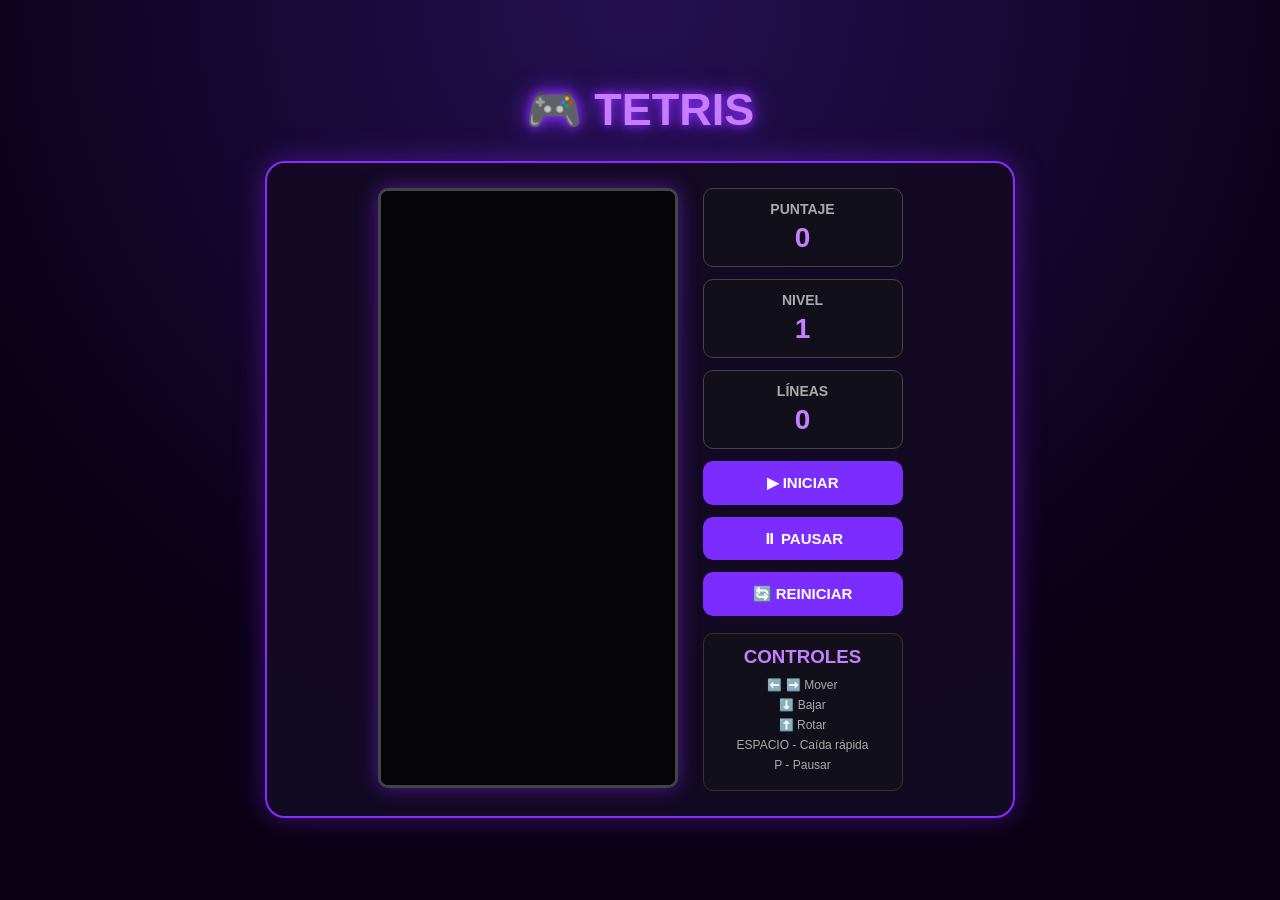
<file: Index.html>
<!DOCTYPE html>
<html lang="es">

<head>
    <meta charset="UTF-8">
    <meta name="viewport" content="width=device-width, initial-scale=1.0">

    <title>Tetris</title>

    <link rel="stylesheet" href="style.css">
</head>

<body>

    <div class="container">

        <h1>🎮 TETRIS</h1>

        <div class="game">

            <canvas id="tetris" width="300" height="600"></canvas>

            <div class="panel">

                <div class="box">
                    <h2>PUNTAJE</h2>
                    <p id="score">0</p>
                </div>

                <div class="box">
                    <h2>NIVEL</h2>
                    <p id="level">1</p>
                </div>

                <div class="box">
                    <h2>LÍNEAS</h2>
                    <p id="lines">0</p>
                </div>

                <button id="start">▶ INICIAR</button>

                <button id="pause">⏸ PAUSAR</button>

                <button id="restart">🔄 REINICIAR</button>

                <div class="controls">

                    <h3>CONTROLES</h3>

                    <p>⬅️ ➡️ Mover</p>
                    <p>⬇️ Bajar</p>
                    <p>⬆️ Rotar</p>
                    <p>ESPACIO - Caída rápida</p>
                    <p>P - Pausar</p>

                </div>

            </div>

        </div>

    </div>


    <script src="./app.js"></script>

</body>

</html>
</file>
<file: style.css>
* {
    margin: 0;
    padding: 0;
    box-sizing: border-box;
}

body {
    min-height: 100vh;

    display: flex;
    justify-content: center;
    align-items: center;

    font-family: Arial, sans-serif;

    background:
        radial-gradient(circle at top, #241052, #090014 70%);

    color: white;
}

.container {
    width: 100%;
    max-width: 800px;

    padding: 25px;
}

h1 {
    text-align: center;

    font-size: 45px;

    margin-bottom: 25px;

    color: #c77dff;

    text-shadow:
        0 0 10px #8b2cff,
        0 0 25px #8b2cff;
}

.game {
    display: flex;

    justify-content: center;

    align-items: flex-start;

    gap: 25px;

    background: rgba(20, 10, 35, 0.95);

    border: 2px solid #8b2cff;

    border-radius: 20px;

    padding: 25px;

    box-shadow:
        0 0 30px rgba(139, 44, 255, 0.4);
}

canvas {
    width: 300px;
    height: 600px;

    background: #050509;

    border: 3px solid #444;

    border-radius: 10px;

    box-shadow:
        0 0 20px rgba(139, 44, 255, 0.5);
}

.panel {
    width: 200px;

    display: flex;

    flex-direction: column;

    gap: 12px;
}

.box {
    text-align: center;

    background: #11101a;

    border: 1px solid #444;

    border-radius: 10px;

    padding: 12px;
}

.box h2 {
    font-size: 14px;

    color: #aaa;

    margin-bottom: 5px;
}

.box p {
    font-size: 28px;

    font-weight: bold;

    color: #c77dff;
}

button {
    border: none;

    border-radius: 10px;

    padding: 13px;

    background: #7b2cff;

    color: white;

    font-size: 15px;

    font-weight: bold;

    cursor: pointer;

    transition: 0.2s;
}

button:hover {
    background: #9d4edd;

    transform: scale(1.03);

    box-shadow:
        0 0 15px #7b2cff;
}

button:active {
    transform: scale(0.97);
}

.controls {
    margin-top: 5px;

    padding: 12px;

    text-align: center;

    background: #11101a;

    border-radius: 10px;

    border: 1px solid #333;
}

.controls h3 {
    color: #c77dff;

    margin-bottom: 10px;
}

.controls p {
    color: #aaa;

    font-size: 12px;

    margin: 6px 0;
}

/* ========================= */
/* CELULAR */
/* ========================= */

@media (max-width: 650px) {

    body {
        align-items: flex-start;
    }

    .container {
        padding: 10px;
    }

    .game {
        flex-direction: column;

        align-items: center;
    }

    .panel {
        width: 300px;
    }

    h1 {
        font-size: 35px;
    }
}
</file>
